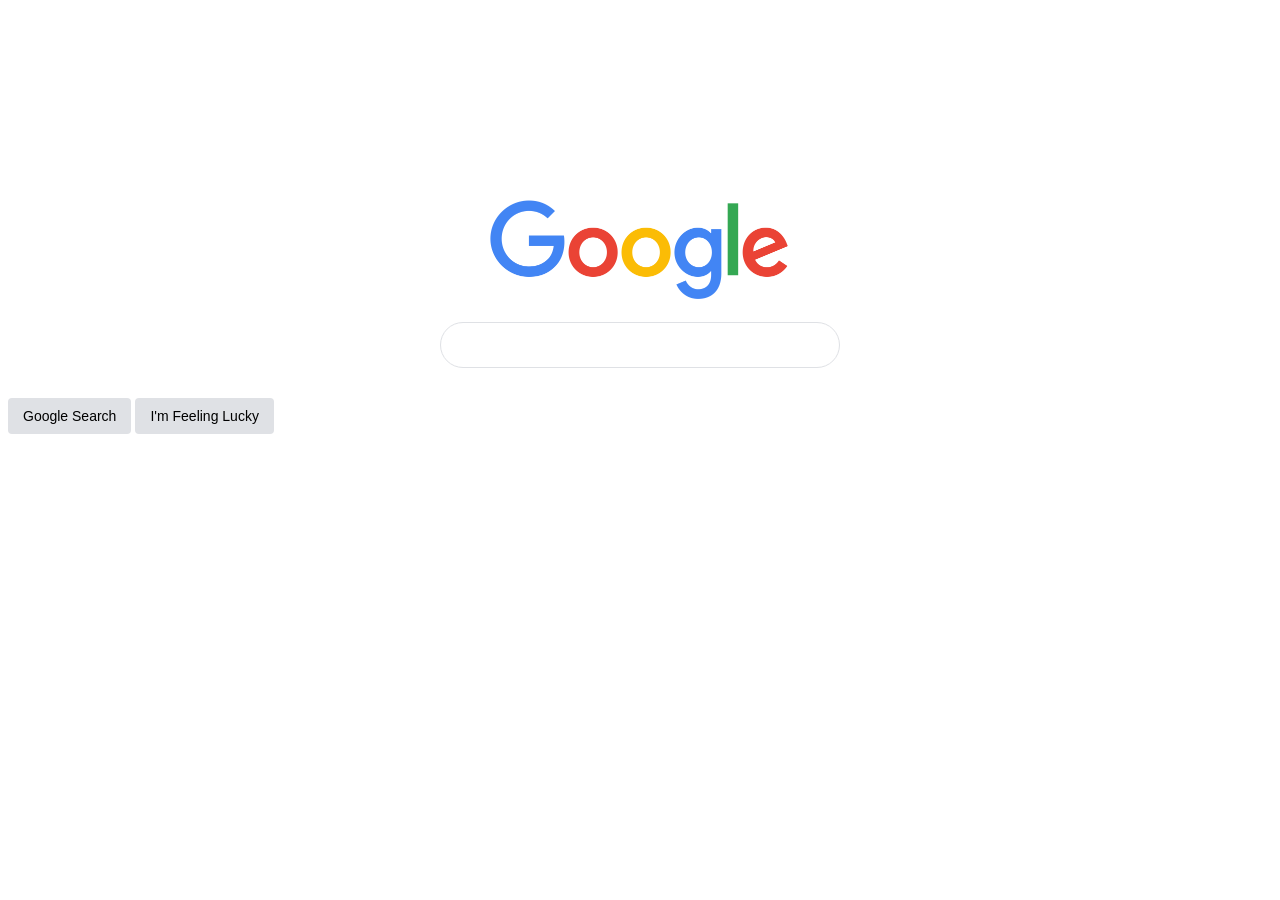
<file: day-01/index.html>
<html lang="en">
<head>
    <meta charset="UTF-8">
    <link rel="stylesheet" href="styles.css">
    <meta name="viewport" content="width=device-width, initial-scale=1.0">
    <title>Google</title>
</head>
<body>
    <div class="main">
        <img class="logo-img" src="google.png" >
        <input class="search-input" type="text">
        <button class="btn">Google Search</button>
        <button class="btn">I'm Feeling Lucky</button>
    </div>
    
</body>
</html>
</file>
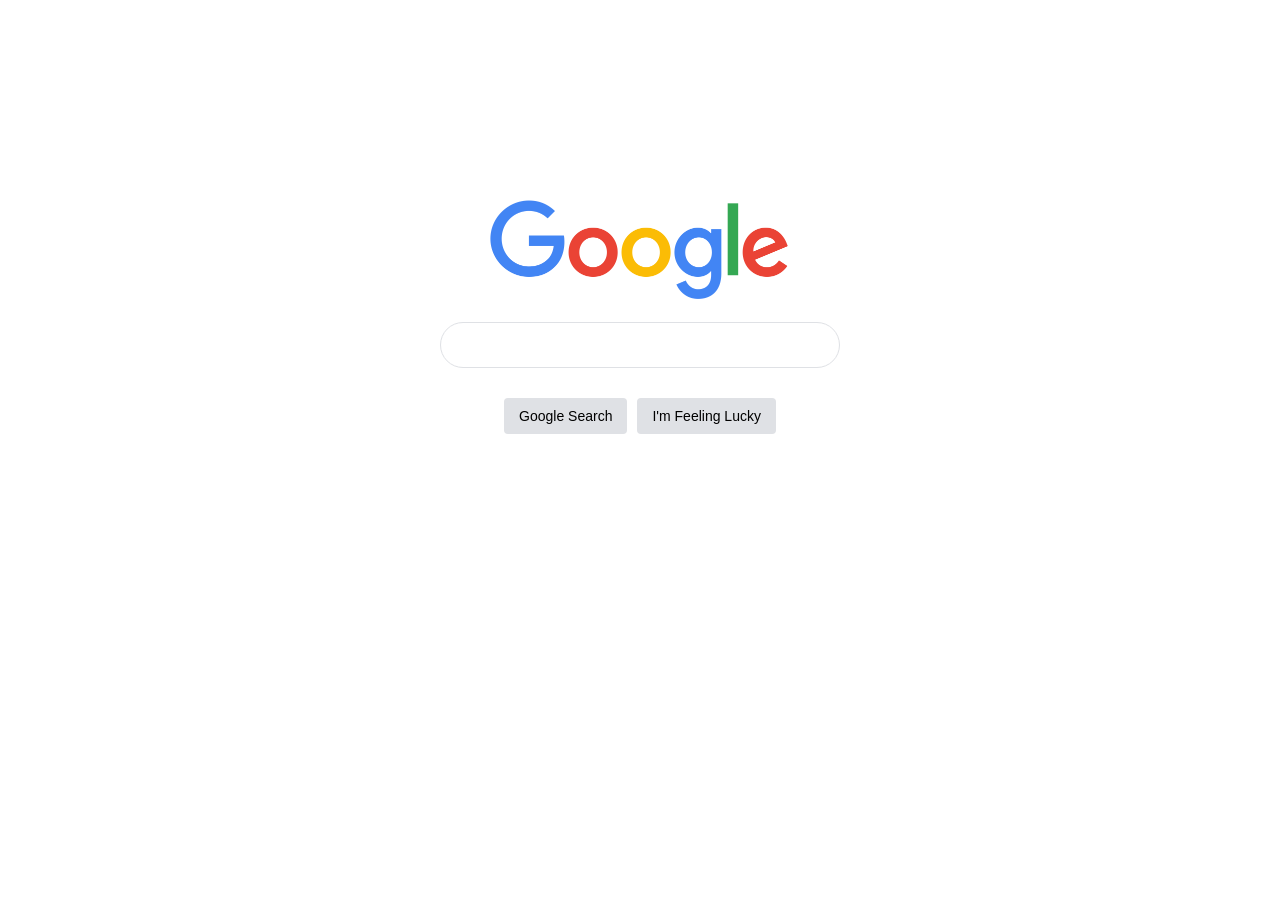
<file: day-02/index.html>
<html lang="en">
<head>
    <meta charset="UTF-8">
    <link rel="stylesheet" href="styles-google.css">
    <meta name="viewport" content="width=device-width, initial-scale=1.0">
    <title>Google</title>
</head>
<body>
    <div class="main">
        <img class="logo-img" src="google.png" >
        <input class="search-input" type="text">
        <div class="button-wrapper">
            <button class="btn">Google Search</button>
            <button class="btn">I'm Feeling Lucky</button>
        </div>
    </div>
    
</body>
</html>
</file>
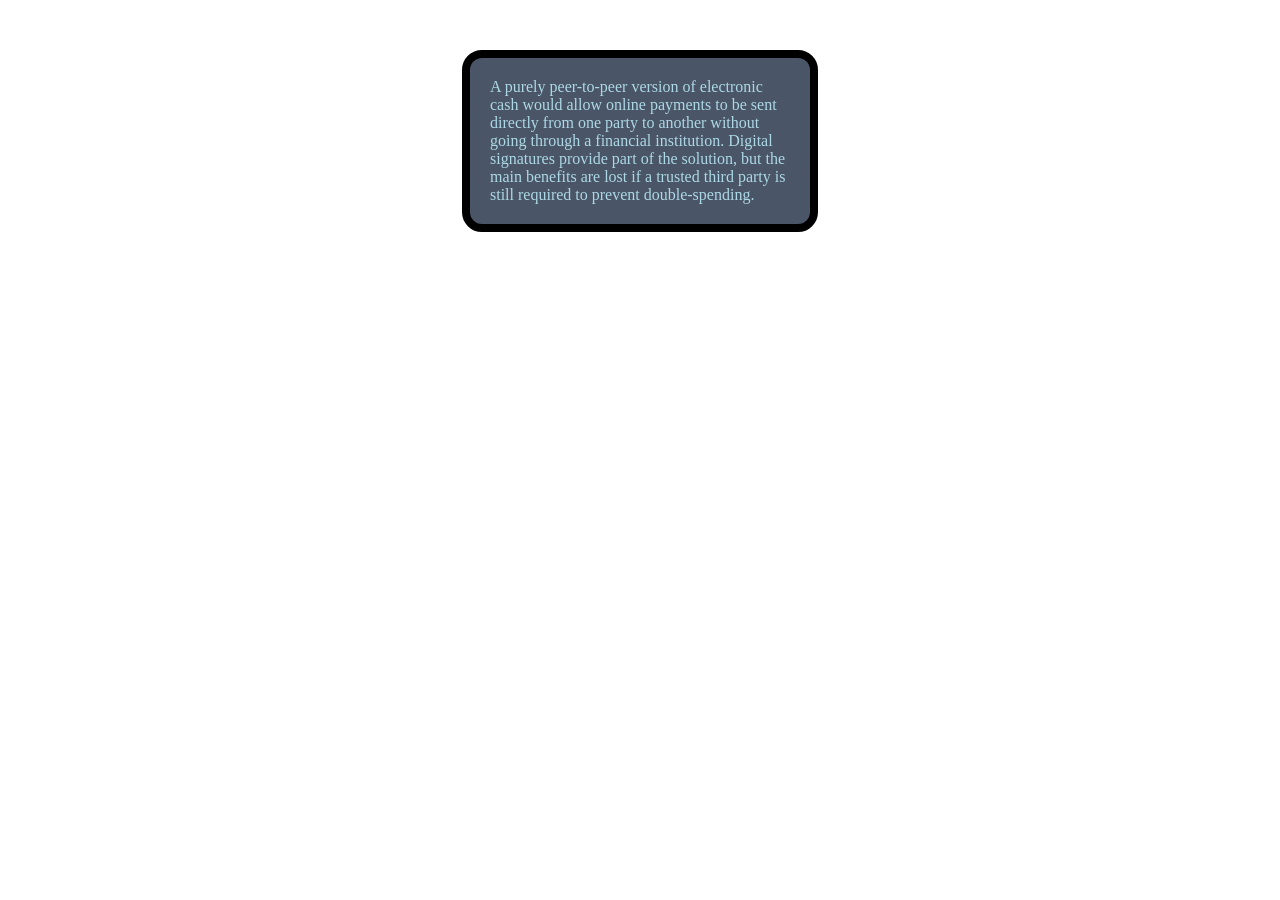
<file: day-01/padding.html>
<html lang="en">
<head>
    <meta charset="UTF-8">
    <meta name="viewport" content="width=device-width, initial-scale=1.0">
    <title>Document</title>
    <style>
        .card{
            color:lightblue ;
            background-color: 4a5667;
            margin-top: 50px;
            width: 300px;
            margin-left: auto;
            margin-right: auto;
            border: 8px solid black;
            border-radius: 20px;
            padding-top: 20px;
            padding-right: 20px;
            padding-bottom: 20px;
            padding-left: 20px;


        }
    </style>
</head>
<body>
    <div class="card">
        A purely peer-to-peer version of electronic cash would allow online payments to be sent directly from one party to another without going through a financial institution. Digital signatures provide part of the solution, but the main benefits are lost if a trusted third party is still required to prevent double-spending.
    </div>
</body>
</html>
</file>
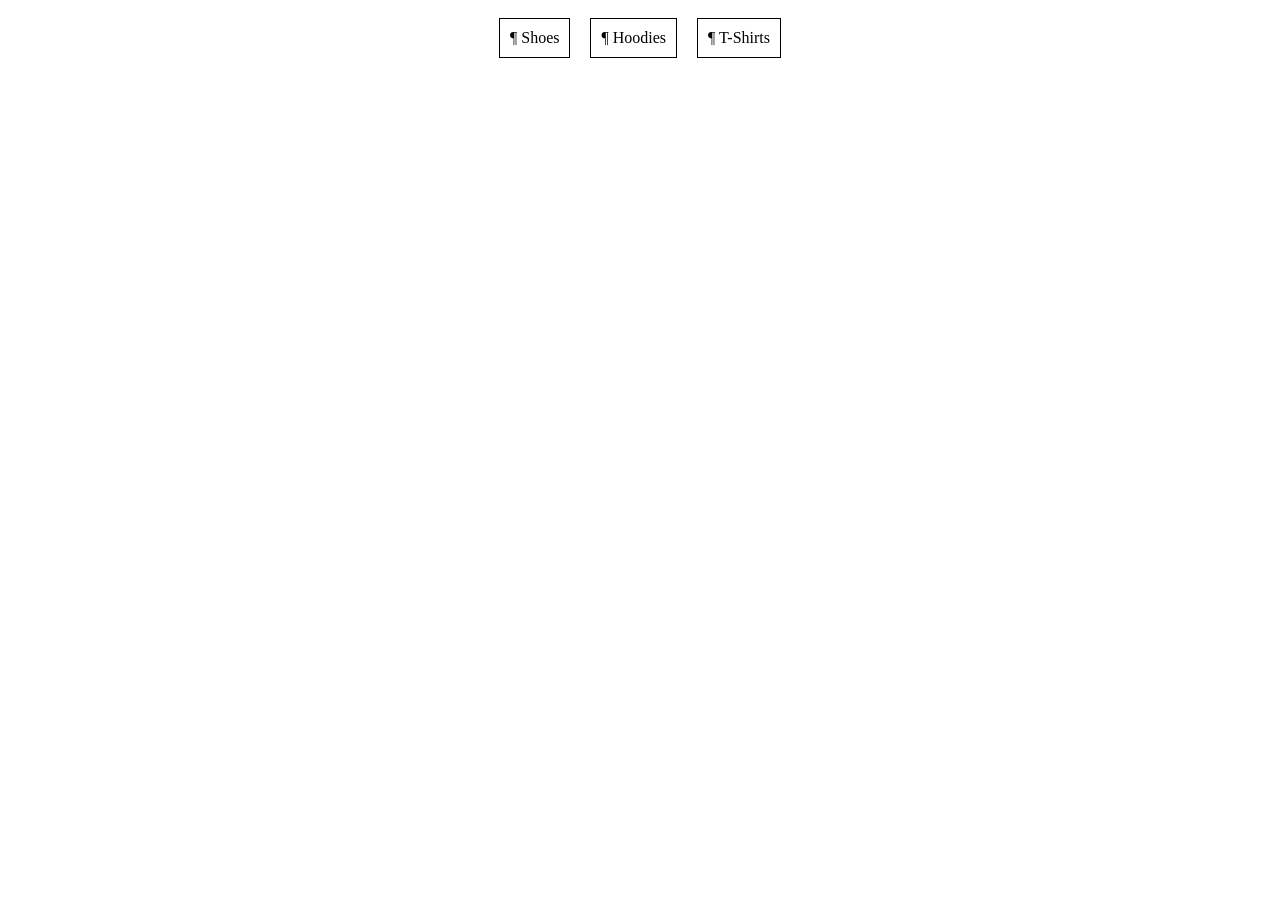
<file: day-02/ecommerce.html>
<html lang="en">
<head>
    <meta charset="UTF-8">
    <meta name="viewport" content="width=device-width, initial-scale=1.0">
    <title>Ecommerce Website</title>
    <style>
        .nav-wrapper{
            display: flex;
            justify-content: center; 
            /* text-align: center; */
        }
        .item
        {
            display: block;
            margin-left: 10px;
            margin-right: 10px;
            text-align: center;
            border: 1px solid black;
            padding: 10px; 
            margin-top: 10px;
            margin-bottom: 10px;
        }
    </style>
</head>
<body>
    <div class="nav-wrapper">
        <div class="item"> ¶ Shoes</div>
        <div class="item"> ¶ Hoodies</div>
        <div class="item"> ¶ T-Shirts</div>
    </div>
    
</body>
</html>
</file>
<file: day-01/styles.css>
.main{
     margin-top: 200px; 
}

.logo-img{
    width: 300px;
    display: block;
   margin-bottom: 20px;
   margin-left: auto;
   margin-right: auto;
}

.search-input{
    width: 400px;
    line-height : 24px;
    display: block;
    margin-left: auto;
   margin-right: auto;
   padding-top: 10px;
   padding-bottom: 10px;
   padding-left: 30px;
   padding-right: 30px;
   border: 1px solid #dfe1e5;
   border-radius: 24px;
}

.btn
{  
    margin-top: 30px;
    background: #dfe1e5;
    display:  inline;
    font-weight: normal ;

    padding-top: 10px;
    padding-bottom: 10px;
    padding-left: 15px;
    padding-right: 15px;
    border: none; 
    border-radius: 4px;
    font-size: 14px ;
   

}
</file>
<file: day-02/styles-google.css>
.main{
     margin-top: 200px; 

}


.logo-img{
    width: 300px;
    display: block;
   margin-bottom: 20px;
   margin-left: auto;
   margin-right: auto;
}

.search-input{
    width: 400px;
    line-height : 24px;
    display: block;
    margin-left: auto;
   margin-right: auto;
   padding-top: 10px;
   padding-bottom: 10px;
   padding-left: 30px;
   padding-right: 30px;
   border: 1px solid #dfe1e5;
   border-radius: 24px;
}

.button-wrapper{
    display: flex;
    justify-content: center;
}

.btn
{  
    margin-top: 30px;
    background: #dfe1e5;
    display:  inline;
    font-weight: normal ;
    
    margin-left: 5px;  
    margin-right:5px; 
    padding-top: 10px;
    padding-bottom: 10px;
    padding-left: 15px;
    padding-right: 15px;
    border: none; 
    border-radius: 4px;
    font-size: 14px ;
   

}
</file>
